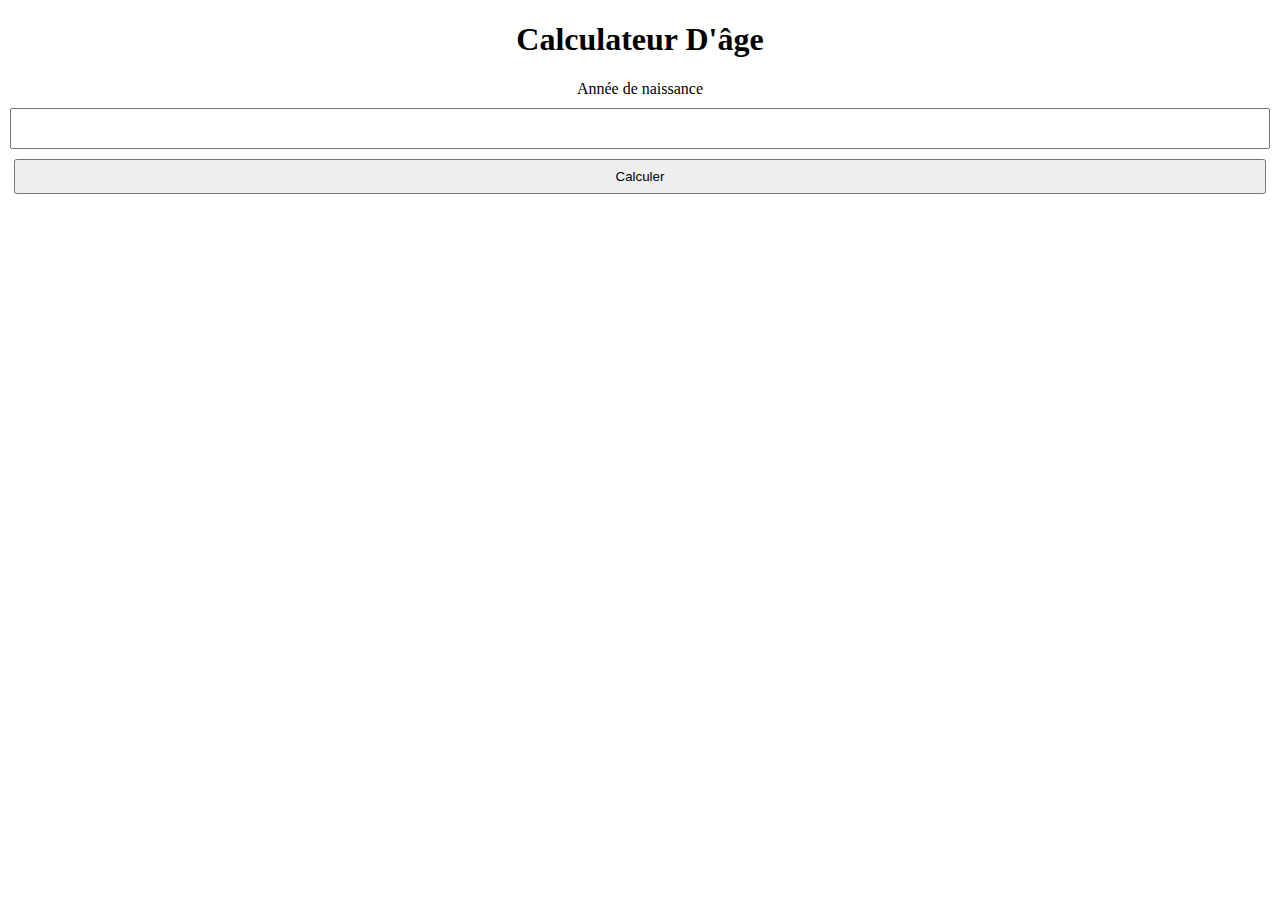
<file: calculagee/www/index.html>
<!DOCTYPE html>
<html lang="en">

<head>
    <meta charset="UTF-8">
    <meta name="viewport" content="width=device-width, initial-scale=1.0">
    <title>Age</title>
    <link rel="stylesheet" href="./css/index.css">
    <script src="./js/index.js"></script>
</head>

<body>
    <h1>Calculateur D'âge</h1>
    <form action="">
        <label for="naissance">Année de naissance</label>
        <input type="number" id="naissance" min="1900" max="2024">
        <input type="button" value="Calculer" onclick="calculerAge()">
        <fieldset hidden>
            <legend>âge</legend>
            <label id="resultat"></label>
        </fieldset>
    </form>
</body>

</html>
</file>
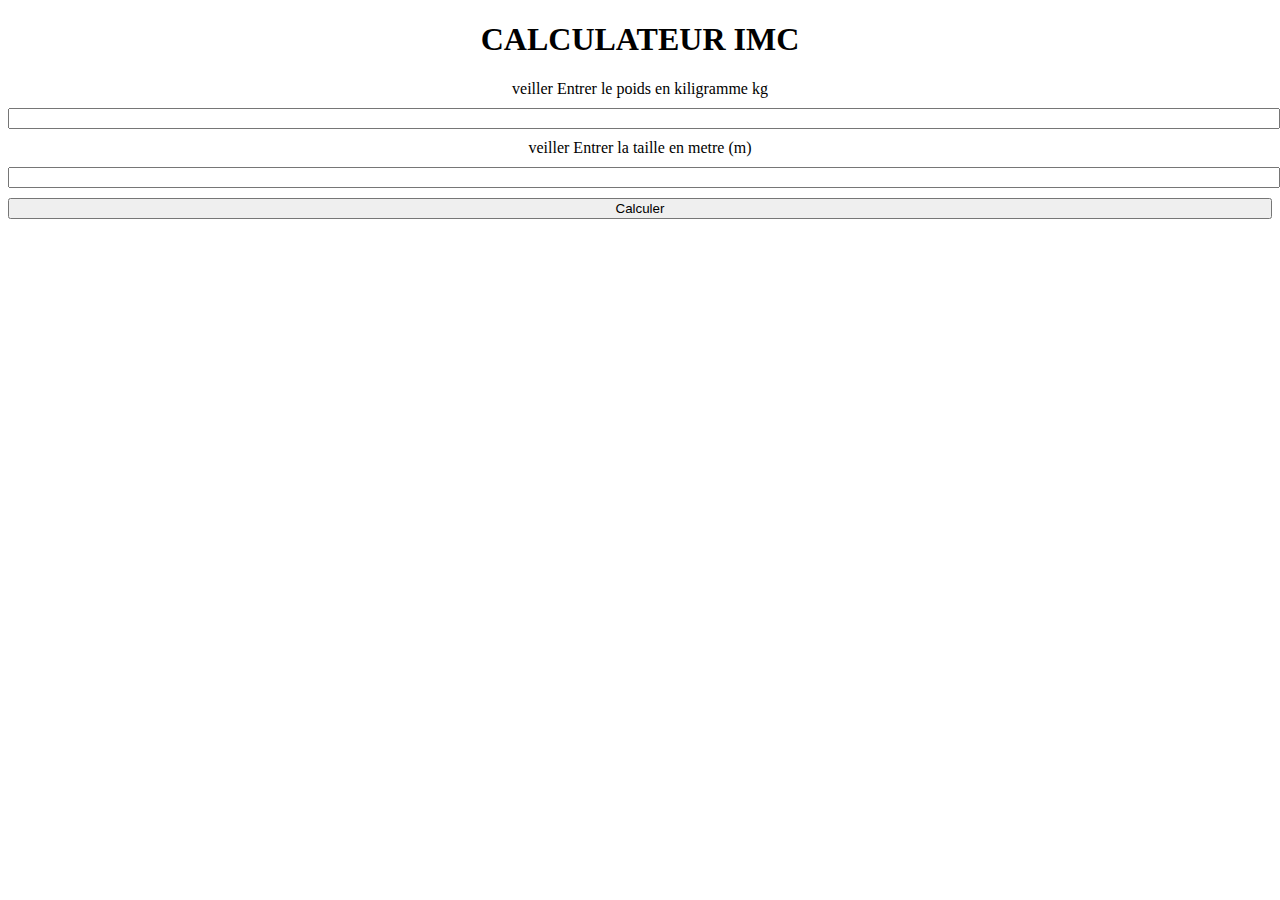
<file: calculimce/www/index.html>
<!DOCTYPE html>
<html lang="fr">

<head>
    <meta charset="UTF-8">
    <meta name="viewport" content="width=device-width, initial-scale=1.0">
    <title>IMC Calculator</title>
    <link rel="stylesheet" type="text/css" href="css/index.css">
    <script src="js/index.js"></script>
</head>

<body>
    <h1>CALCULATEUR IMC </h1>
    <form>
        
            
            <label for="poids">veiller Entrer le poids en kiligramme kg</label>
            <input type="number" id="poids">
            <label for="taille">veiller Entrer la taille  en metre (m)</label>
            <input type="number" id="taille">
            <input type="button" value="Calculer" onclick="calculerImc()">
        
        <fieldset hidden>
            <!-- <legend>Interprétation</legend> -->
            <label id="interpretation"></label>
        </fieldset>
    </form>
</body>

</html>
</file>
<file: calculagee/www/css/index.css>
input,
label {
    width: 99%;
    margin: auto;
    display: block;
    margin-top: 10px;
}

label,
h1 {
    text-align: center;
}

input {
    height: 35px;
}
</file>
<file: calculimce/www/css/index.css>
h1, label, input{
    text-align: center;
    width: 100%;
}
input, label{
    display: block;
    margin-top: 10px;
}
fieldset{
    margin-bottom: 20px;
}
</file>
